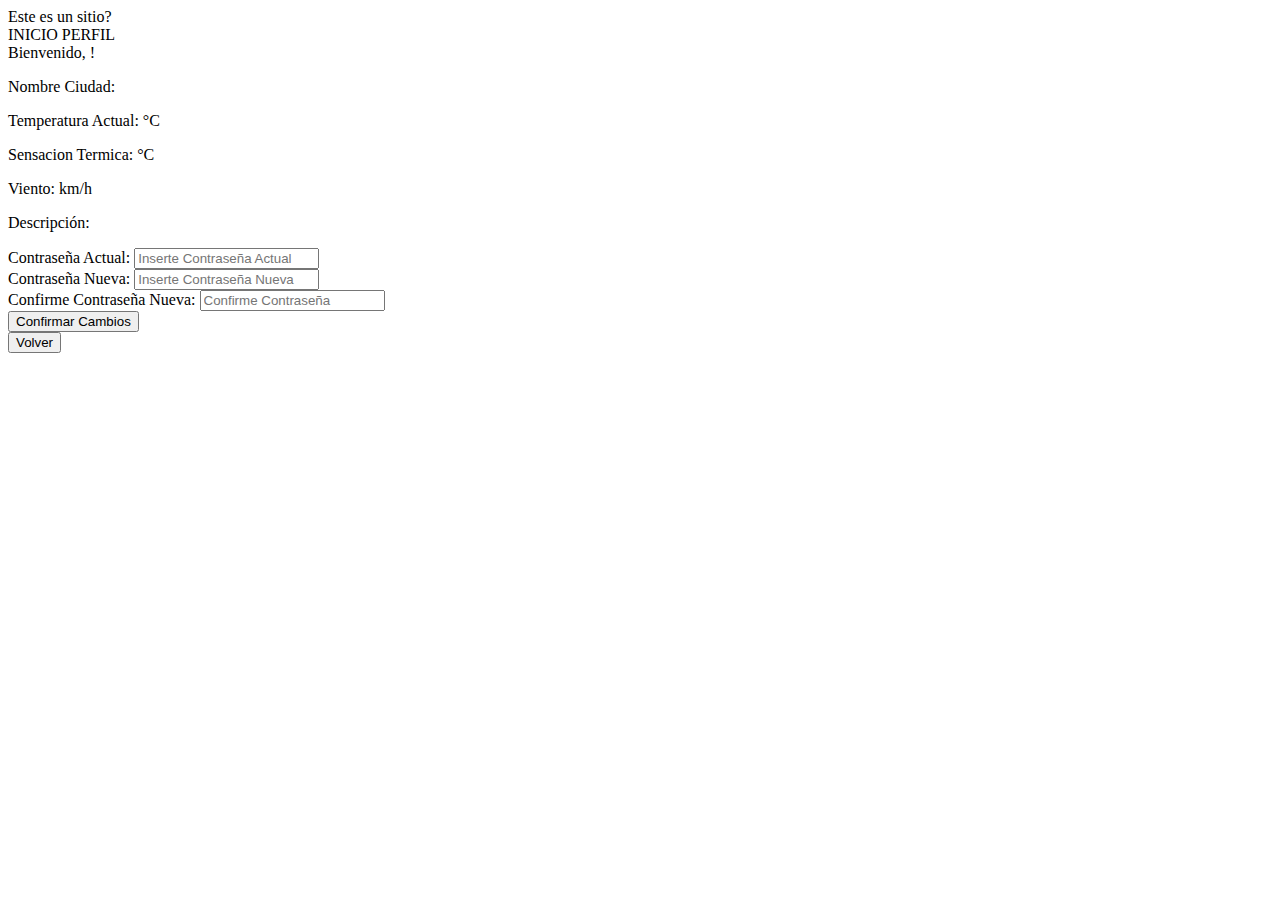
<file: src/main/resources/templates/edit-password.html>
<!DOCTYPE html>
<html xmlns:th="http://www.thymeleaf.org"
      xmlns:sec="http://www.thymeleaf.org/extras/spring-security">

<head>
    <meta charset="UTF-8">
    <title>Perfile</title>
    <link rel="preconnect" href="https://fonts.googleapis.com">
    <link rel="preconnect" href="https://fonts.gstatic.com" crossorigin>
    <link href="https://fonts.googleapis.com/css2?family=Acme&family=Fira+Sans:ital,wght@0,100;0,200;0,300;0,400;0,500;0,600;0,700;0,800;0,900;1,100;1,200;1,300;1,400;1,500;1,600;1,700;1,800;1,900&display=swap" rel="stylesheet">
    <link rel="stylesheet" th:href="@{/css/edit-password.css}" /> <!-- asi lo pide theamleaf -->
    <script th:src="@{/js/edit-password.js}"></script>

</head>
<body>
<header>
    <div class="logo-container">
        <div class="logo">Este es un sitio?</div>
    </div>
    <div class="header-content">
        <div class="menu">
            <a th:href="@{/index}" class="menu-btn">INICIO</a>
            <a th:href="@{/index/perfile}" class="menu-btn">PERFIL</a>

        </div>
        <div class="bienvenido" sec:authorize="isAuthenticated()">
            Bienvenido, <span th:text="${#authentication.name}"></span>!
        </div>
        <div class="api-data-clima">
            <div class="dato-city">
                <p class="dato-clima">Nombre Ciudad: <span th:text="${ciudad}"></span></p>
            </div>
            <div clas ="dato-temperatura-sensacion-termica">
                <p class="dato-clima">Temperatura Actual: <span th:text="${temperatura}"></span>°C</p>
                <p class="dato-clima">Sensacion Termica: <span th:text="${sensacionTermica}"></span>°C</p>
            </div>
            <div class="viento-descripcion">
                <p class="dato-clima">Viento: <span th:text="${viento}"></span> km/h</p>
                <p class="dato-clima descripcion-clima">Descripción: <span th:text="${descripcion}"></span></p>
            </div>
        </div>
    </div>
</header>
<main>
    <form id="change-pass" class="editar-password" th:action="@{/edit_password}" method="post">
        <div class="password" id="pass-before">
            <label for="pass">Contraseña Actual:</label>
            <input type="password" id="pass" placeholder="Inserte Contraseña Actual">
        </div>
        <div class="password" id="pass-after">
            <label for="password-nueva">Contraseña Nueva:</label>
            <input type="password" id="password-nueva" placeholder="Inserte Contraseña Nueva">
        </div>
        <div class="password" id="pass-after-check">
            <label for="password-nueva-recheck">Confirme Contraseña Nueva:</label>
            <input type="password" id="password-nueva-recheck" placeholder="Confirme Contraseña ">
        </div>
        <div>
            <button class="confirm-pass" id="confirmar-pass-change">Confirmar Cambios</button>

        </div>
    </form>
    <div class="button-container">
        <button class="volver-btn" onclick="window.history.back();">Volver</button>
    </div>
</main>
</body>
</file>
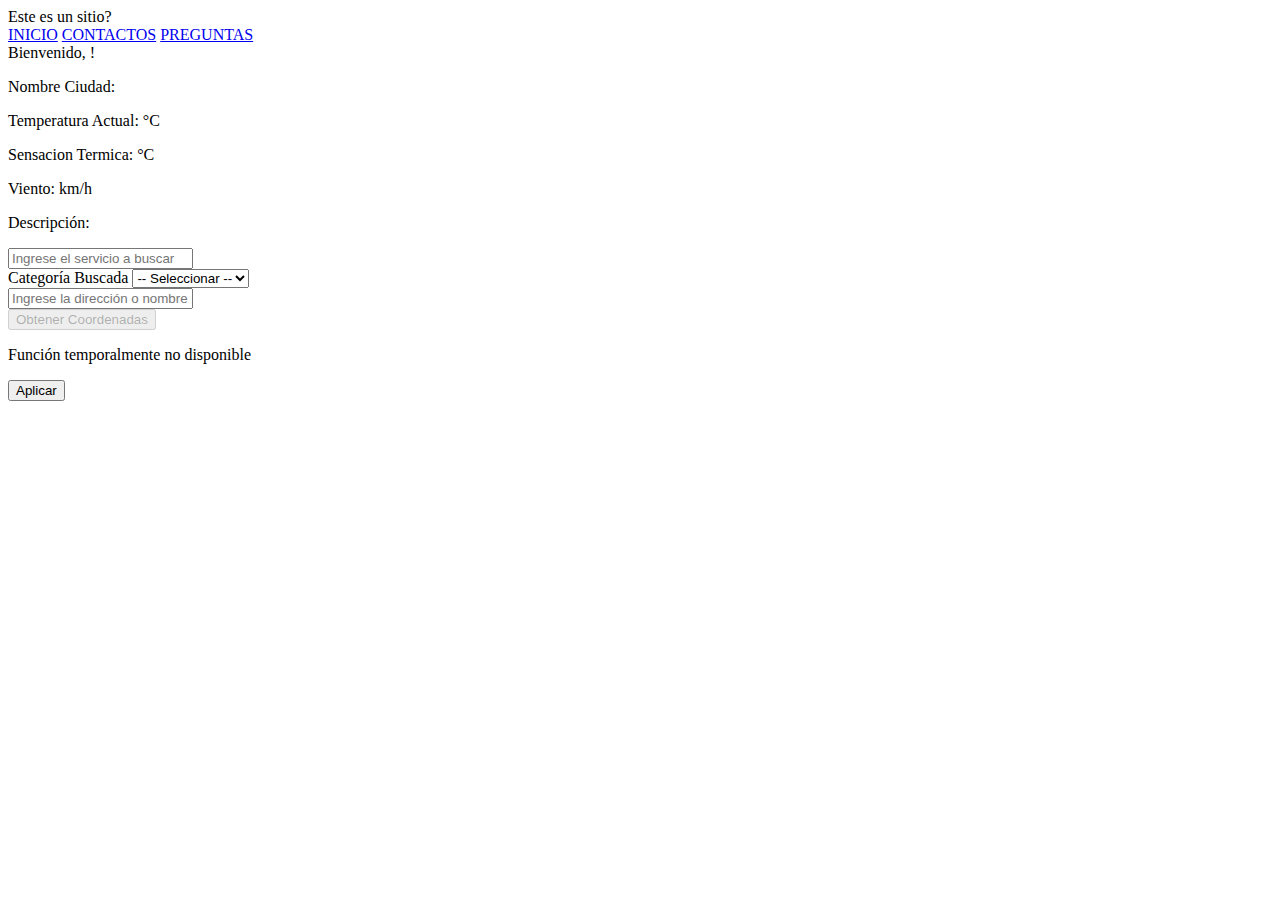
<file: src/main/resources/templates/listaServicioCustom.html>
<!DOCTYPE html>
<html lang="en">
<head>
    <meta charset="UTF-8">
    <title>Index</title>
    <link rel="preconnect" href="https://fonts.googleapis.com">
    <link rel="preconnect" href="https://fonts.gstatic.com" crossorigin>
    <link href="https://fonts.googleapis.com/css2?family=Acme&family=Fira+Sans:ital,wght@0,100;0,200;0,300;0,400;0,500;0,600;0,700;0,800;0,900;1,100;1,200;1,300;1,400;1,500;1,600;1,700;1,800;1,900&display=swap" rel="stylesheet">
    <link rel="stylesheet" th:href="@{/css/listaServicioCustom.css}" /> <!-- asi lo pide theamleaf -->

</head>
<body>
<header>
    <div class="logo-container">
        <div class="logo">Este es un sitio?</div>
    </div>
    <div class="header-content">
        <div class="menu">
            <a href="#">INICIO</a>
            <a href="#">CONTACTOS</a>
            <a href="#">PREGUNTAS</a>
        </div>
        <div sec:authorize="isAuthenticated()">
            Bienvenido, <span th:text="${#authentication.name}"></span>!
        </div>
        <div class="api-data-clima">
            <div class="dato-city">
                <p class="dato-clima">Nombre Ciudad: <span th:text="${ciudad}"></span></p>
            </div>
            <div clas ="dato-temperatura-sensacion-termica">
                <p class="dato-clima">Temperatura Actual: <span th:text="${temperatura}"></span>°C</p>
                <p class="dato-clima">Sensacion Termica: <span th:text="${sensacionTermica}"></span>°C</p>
            </div>
            <div class="viento-descripcion">
                <p class="dato-clima">Viento: <span th:text="${viento}"></span> km/h</p>
                <p class="dato-clima descripcion-clima">Descripción: <span th:text="${descripcion}"></span></p>
            </div>
        </div>
    </div>
</header>
<main>
    <div class="container">
        <form id="searchForm" th:action="@{/search-service-custom}" method="post">
            <div id="search">
                <input type="text" name="servicio" class="custom-textbox" placeholder="Ingrese el servicio a buscar" id="searchTextbox">
            </div>
            <div id="categoria">
                <label for="country">Categoría Buscada</label>
                <select id="country" name="categoria" class="custom-select">
                    <option value="">-- Seleccionar --</option>
                    <option th:each="categoria : ${listacategorias}"
                            th:text="${categoria.nombre}" >
                    </option>

                </select>
            </div>
            <div id="direccion">
                <input type="text" name="direccion" class="custom-textbox" placeholder="Ingrese la dirección o nombre de la calle a buscar" id="searchTextbox2">
            </div>
            <div id="usargeo">
                <button class="disabled-button" disabled>Obtener Coordenadas</button>
                <p>Función temporalmente no disponible</p>
            </div>
            <div id="applyButton">
                <button type="submit" class="apply-button">Aplicar</button>
            </div>
        </form>
    </div>
</main>

</body>
</html>
</file>
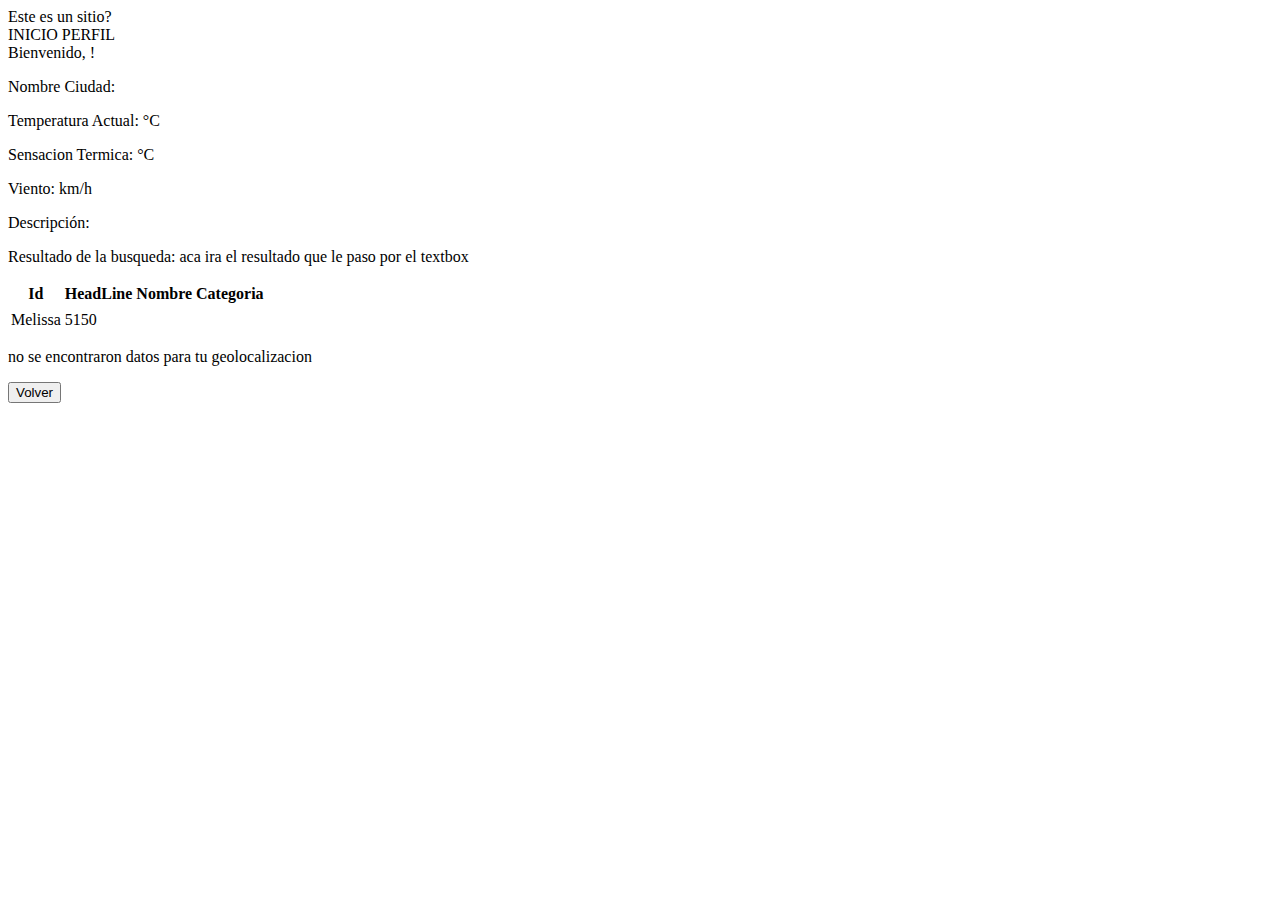
<file: src/main/resources/templates/listaServicioPorNombre.html>
<!DOCTYPE html>
<html lang="en" xmlns:sec="http://www.w3.org/1999/xhtml">
<head>
    <meta charset="UTF-8">
    <title>Index</title>
    <link rel="preconnect" href="https://fonts.googleapis.com">
    <link rel="preconnect" href="https://fonts.gstatic.com" crossorigin>
    <link href="https://fonts.googleapis.com/css2?family=Acme&family=Fira+Sans:ital,wght@0,100;0,200;0,300;0,400;0,500;0,600;0,700;0,800;0,900;1,100;1,200;1,300;1,400;1,500;1,600;1,700;1,800;1,900&display=swap" rel="stylesheet">
    <link rel="stylesheet" th:href="@{/css/listaServicioPorNombre.css}" /> <!-- asi lo pide theamleaf -->

</head>
<body>
<header>
    <div class="logo-container">
        <div class="logo">Este es un sitio?</div>
    </div>
    <div class="header-content">
        <div class="menu">
            <a th:href="@{/index}" class="menu-btn">INICIO</a>
            <a th:href="@{/index/perfile}" class="menu-btn">PERFIL</a>

        </div>
        <div class="bienvenido" sec:authorize="isAuthenticated()">
            Bienvenido, <span th:text="${#authentication.name}"></span>!
        </div>
        <div class="api-data-clima">
            <div class="dato-city">
                <p class="dato-clima">Nombre Ciudad: <span th:text="${ciudad}"></span></p>
            </div>
            <div clas ="dato-temperatura-sensacion-termica">
                <p class="dato-clima">Temperatura Actual: <span th:text="${temperatura}"></span>°C</p>
                <p class="dato-clima">Sensacion Termica: <span th:text="${sensacionTermica}"></span>°C</p>
            </div>
            <div class="viento-descripcion">
                <p class="dato-clima">Viento: <span th:text="${viento}"></span> km/h</p>
                <p class="dato-clima descripcion-clima">Descripción: <span th:text="${descripcion}"></span></p>
            </div>
        </div>
    </div>
</header>
<main>
    <div class="response-search-service">
        <p class="text-response-search">Resultado de la busqueda: aca ira el resultado que le paso por el textbox </p>

    </div>
    <div class="table">
        <table class="styled-table">
            <thead>
            <tr>
                <th>Id</th>
                <th>HeadLine</th>
                <th>Nombre</th>
                <th>Categoria</th>

            </tr>
            </thead>
            <tbody>
            <!-- bueno, esto funciona, pero debo arreglar el ID, por que devuelve xxx|number y un boton de "mas informacion" -->
            <!-- el nombre "Instancia" es un nombre que se usa solo en este html, no esta llamado literalmente del controller -->
            <tr th:each="instancia : ${listaInstancias}">
                <td th:text="${instancia.id}"></td>
                <td th:text="${instancia.headline}"></td>
                <td th:text="${instancia.nombre}"></td>
                <td th:text="${instancia.clase}"></td>
            </tr>
            <tr class="active-row">
                <td>Melissa</td>
                <td>5150</td>
            </tr>

            </tbody>
        </table>
        <div th:if="${#lists.isEmpty(listaInstancias)}">
            <p>no se encontraron datos para tu geolocalizacion</p>
        </div>
    </div>
    <div class="button-back">
        <button class="button-container">Volver </button>
    </div>

</main>
</body>
</html>
</file>
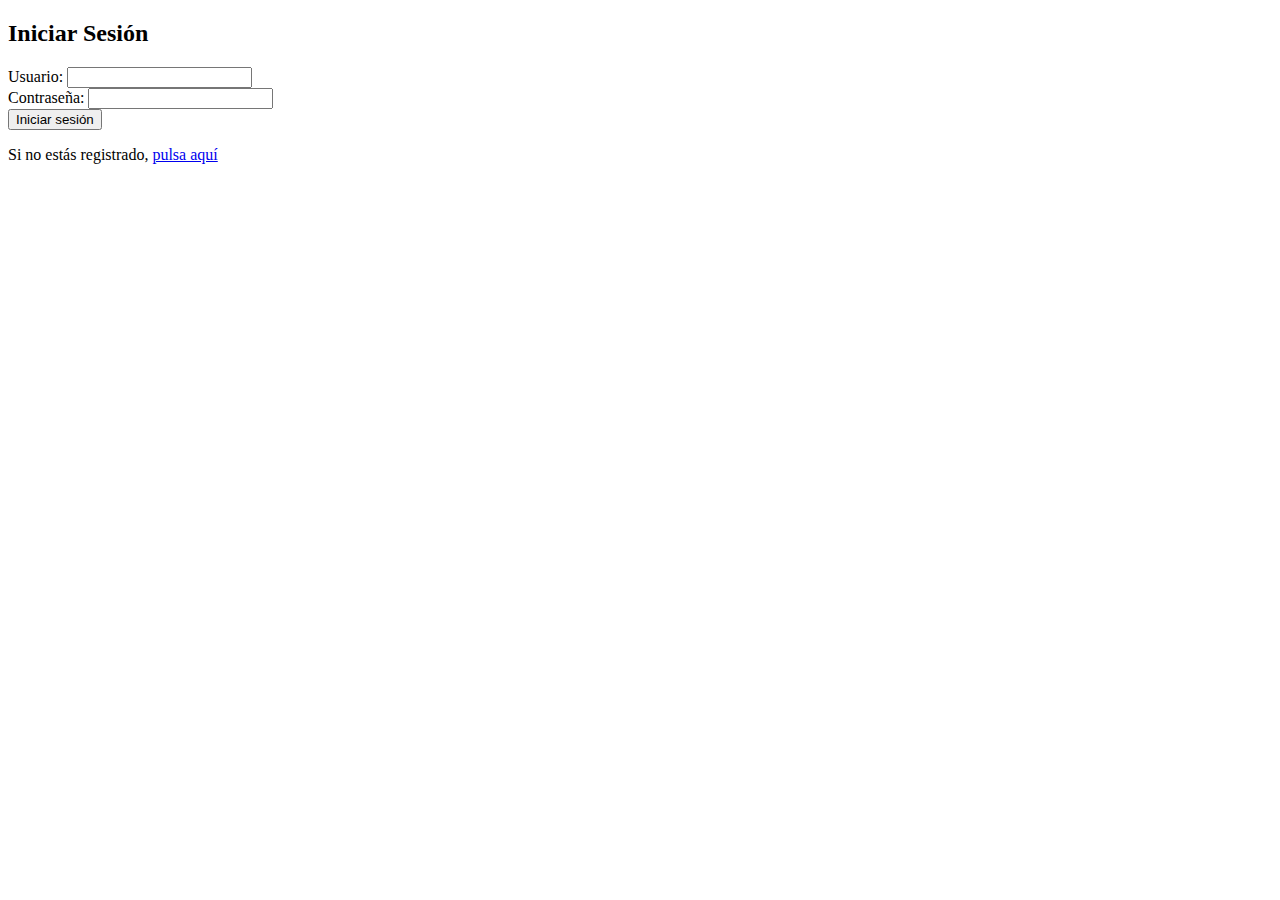
<file: src/main/resources/templates/login.html>
<!DOCTYPE html>
<html lang="es" xmlns:th="http://www.thymeleaf.org">
<head>
    <meta charset="UTF-8">
    <title>Login</title>
    <link rel="stylesheet" th:href="@{/css/login2.css}" />
</head>
<body>
<div class="login-container">
    <h2>Iniciar Sesión</h2>
    <form th:action="@{/login}" method="post">
        <label for="username">Usuario:</label>
        <input type="text" id="username" name="username" required>
        <br>
        <label for="password">Contraseña:</label>
        <input type="password" id="password" name="password" required>
        <br>
        <button type="submit">Iniciar sesión</button>
        <p th:if="${error}" style="color: red" th:text="${error}"></p>

        <p>Si no estás registrado, <a href="/register">pulsa aquí</a></p>
    </form>
</div>
</body>
</html>
</file>
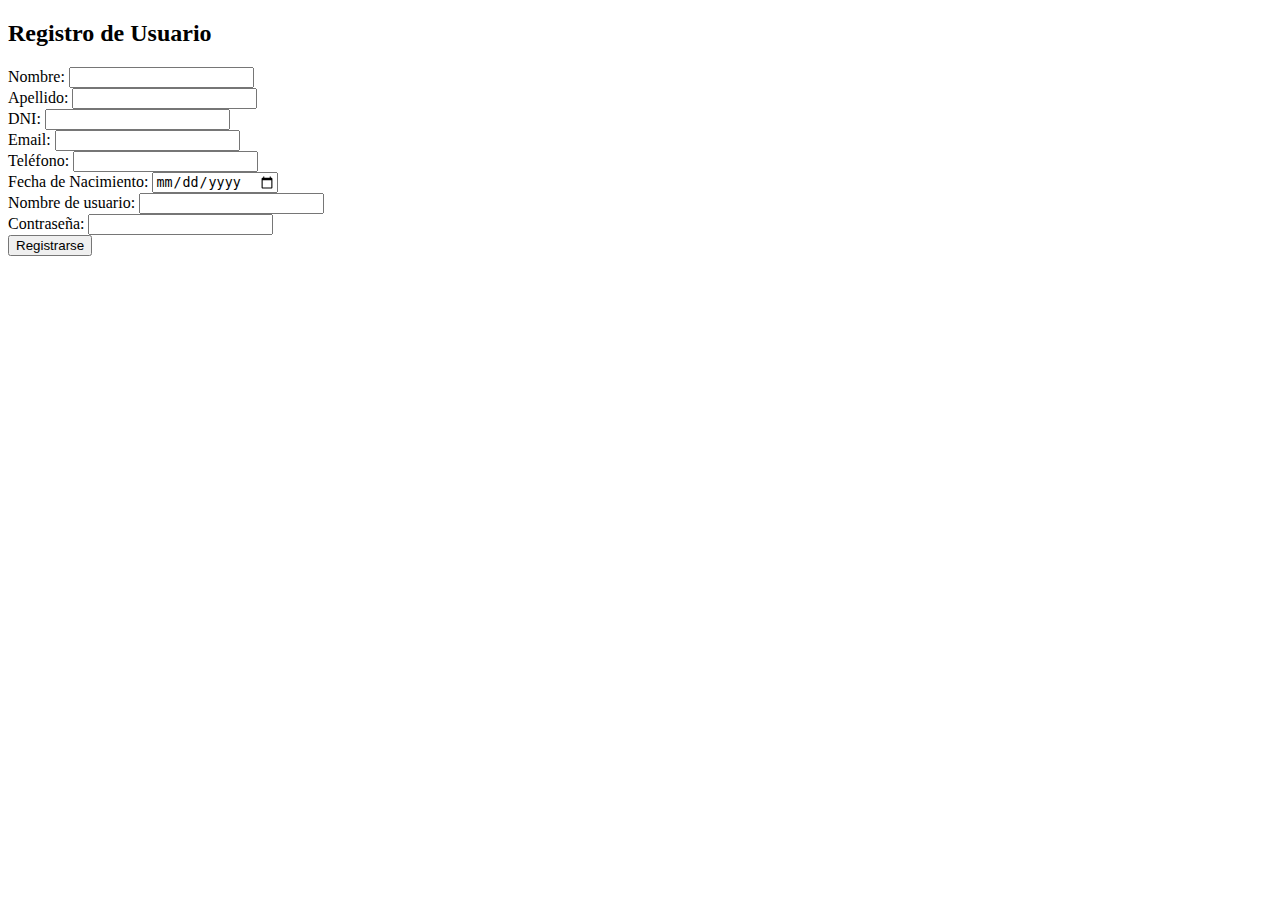
<file: src/main/resources/templates/register.html>
<!DOCTYPE html>
<html>
<head>
    <title>Registro de Usuario</title>
    <link rel="stylesheet" th:href="@{/css/register.css}" />
</head>
<body>
<div class="login-container">
    <h2>Registro de Usuario</h2>

    <form th:action="@{/register}" method="post">
        <div class="form-group">
            <label for="nombre">Nombre:</label>
            <input type="text" id="nombre" name="nombre" required>
        </div>
        <div class="form-group">
            <label for="apellido">Apellido:</label>
            <input type="text" id="apellido" name="apellido" required>
        </div>
        <div class="form-group">
            <label for="dni">DNI:</label>
            <input type="text" id="dni" name="dni" required>
        </div>
        <div class="form-group">
            <label for="email">Email:</label>
            <input type="email" id="email" name="email" required>
        </div>
        <div class="form-group">
            <label for="telefono">Teléfono:</label>
            <input type="tel" id="telefono" name="telefono" required>
        </div>
        <div class="form-group">
            <label for="fechaNacimiento">Fecha de Nacimiento:</label>
            <input type="date" id="fechaNacimiento" name="fechaNacimiento" required>
        </div>
        <div class="form-group">
            <label for="username">Nombre de usuario:</label>
            <input type="text" id="username" name="username" required>
        </div>
        <div class="form-group">
            <label for="password">Contraseña:</label>
            <input type="password" id="password" name="password" required>
        </div>
        <button type="submit">Registrarse</button>

    </form>

</div>
</body>
</html>
</file>
